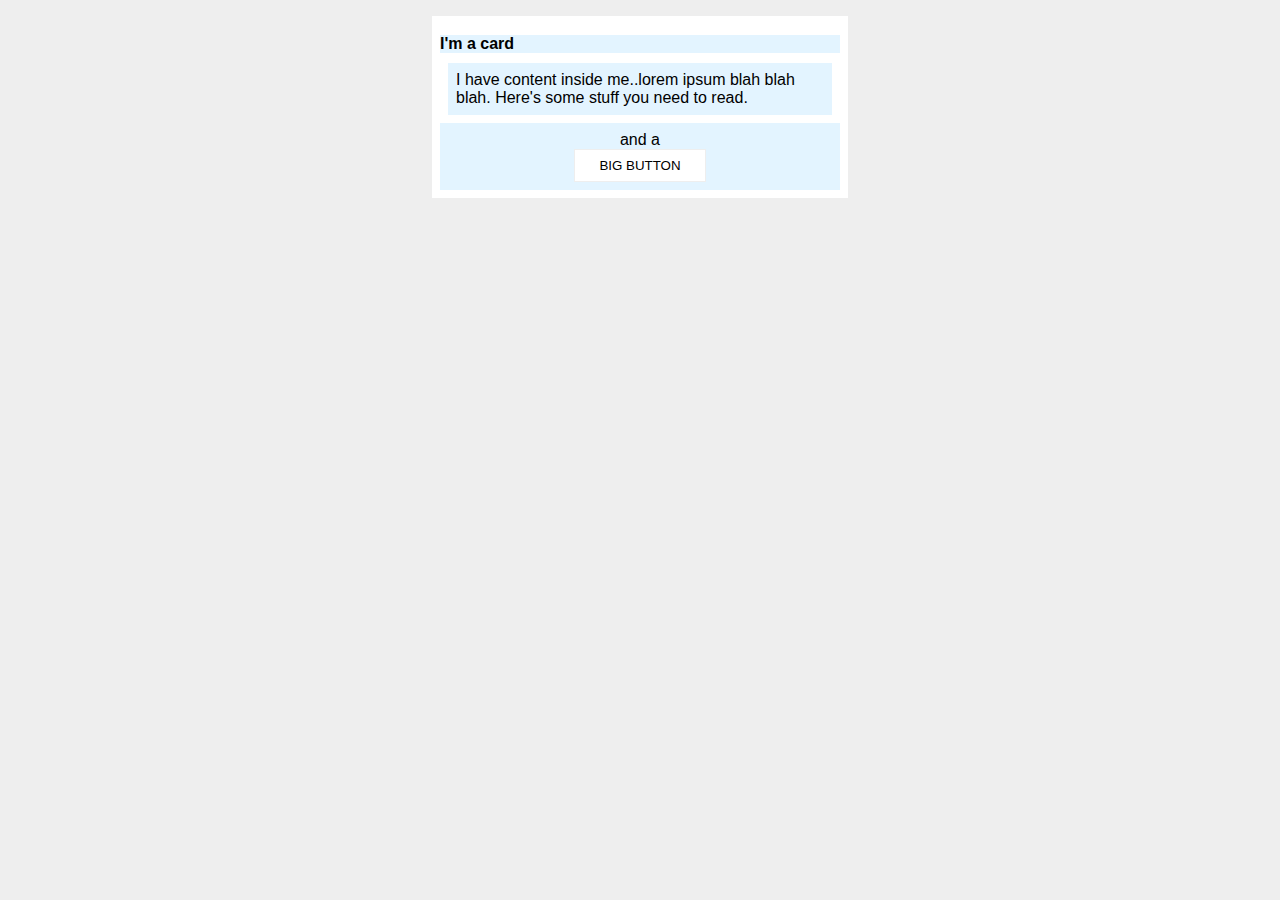
<file: foundations/block-and-inline/02-margin-and-padding-2/index.html>
<!DOCTYPE html>
<html lang="en">
  <head>
    <meta charset="UTF-8">
    <meta http-equiv="X-UA-Compatible" content="IE=edge">
    <meta name="viewport" content="width=device-width, initial-scale=1.0">
    <title>Margin and Padding exercise 2</title>
    <link rel="stylesheet" href="style.css">
  </head>
  <body>
    <div class="card">
      <h1 class="title">I'm a card</h1>
      <div class="content">I have content inside me..lorem ipsum blah blah blah. Here's some stuff you need to read.</div>
      <div class="button-container">and a <br><button>BIG BUTTON</button></div>
    </div>
  </body>
</html>
</file>
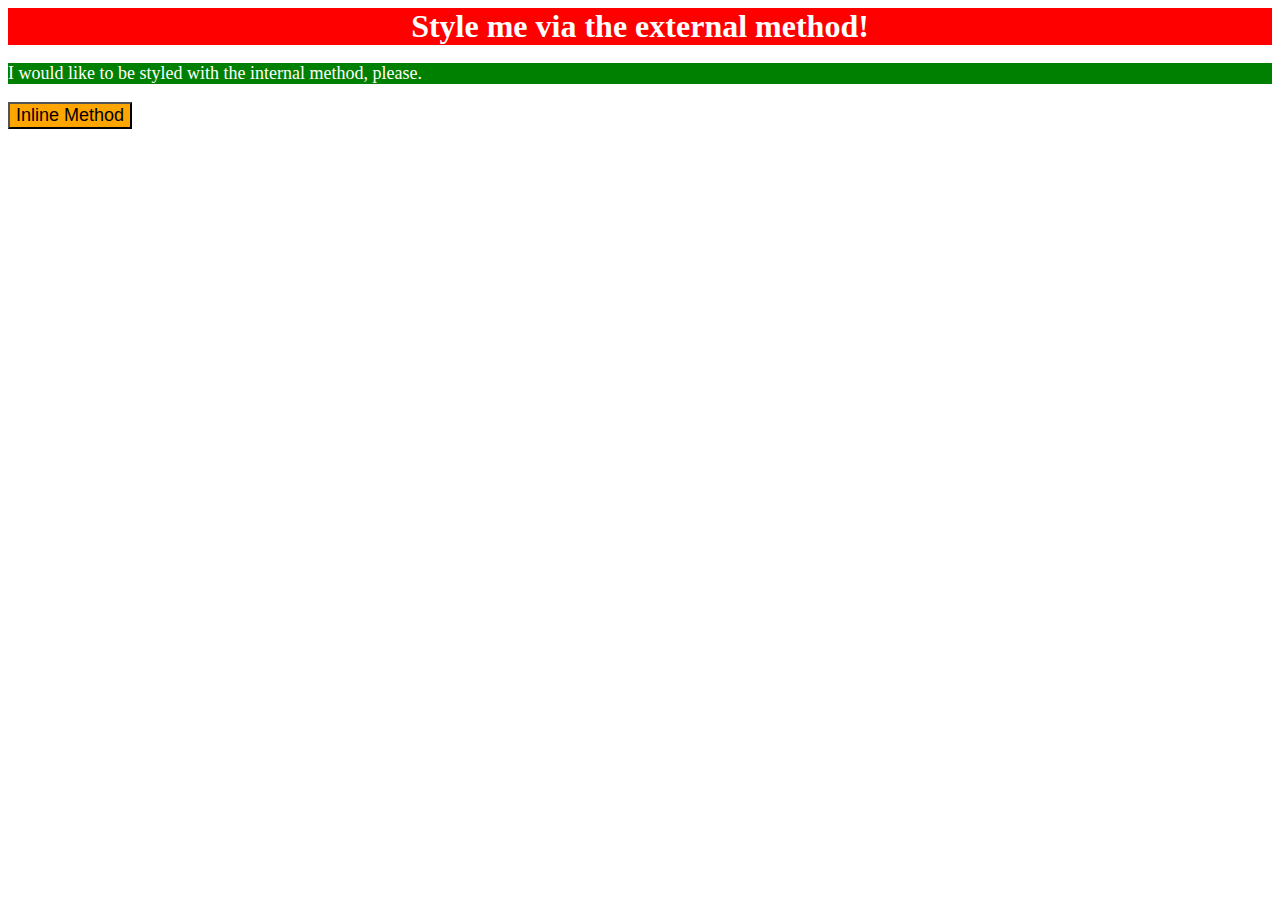
<file: foundations/intro-to-css/01-css-methods/index.html>
<!DOCTYPE html>
<html lang="en">

  <head>
    <link rel="stylesheet" href="styles.css">
    <style>
      p {
        color:white;
        background-color:green;
        font-size:18px;
      }
    </style>
    <meta charset="UTF-8">
    <meta http-equiv="X-UA-Compatible" content="IE=edge">
    <meta name="viewport" content="width=device-width, initial-scale=1.0">
    <title>Methods for Adding CSS</title>
  </head>

  <body>
    <div>Style me via the external method!</div>
    <p>I would like to be styled with the internal method, please.</p>
    <button style="background-color:orange; font-size:18px;">Inline Method</button>
  </body>

</html>
</file>
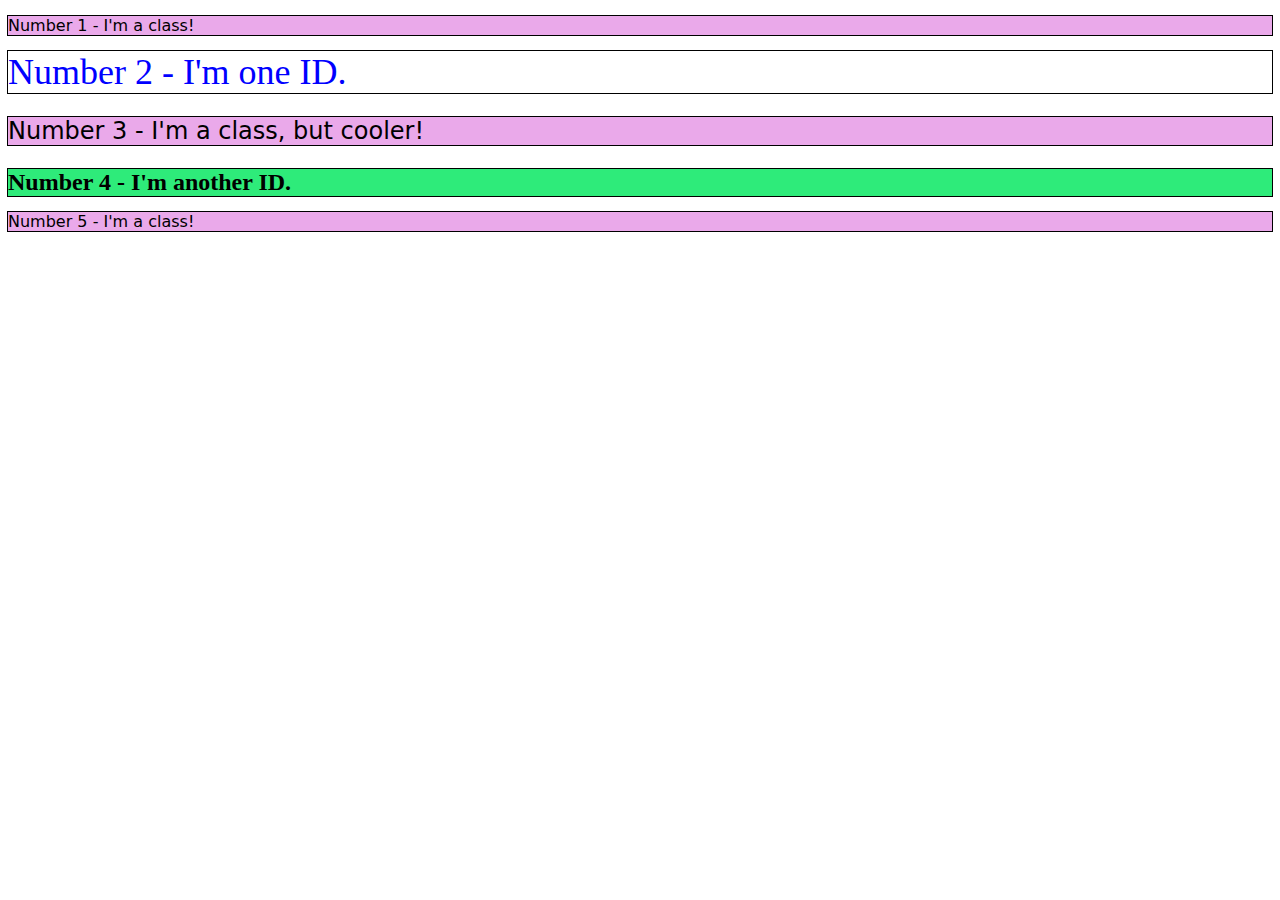
<file: foundations/intro-to-css/02-class-id-selectors/index.html>
<!DOCTYPE html>
<html lang="en">
  <head>
    <meta charset="UTF-8">
    <meta http-equiv="X-UA-Compatible" content="IE=edge">
    <meta name="viewport" content="width=device-width, initial-scale=1.0">
    <title>Class and ID Selectors</title>
    <link rel="stylesheet" href="style.css">
  </head>

  <body>
    <p class="odd-p">Number 1 - I'm a class!</p>
    <div id="id2">Number 2 - I'm one ID.</div>
    <p class="odd-p p3">Number 3 - I'm a class, but cooler!</p>
    <div id="id4">Number 4 - I'm another ID.</div>
    <p class="odd-p">Number 5 - I'm a class!</p>
  </body>
</html>
</file>
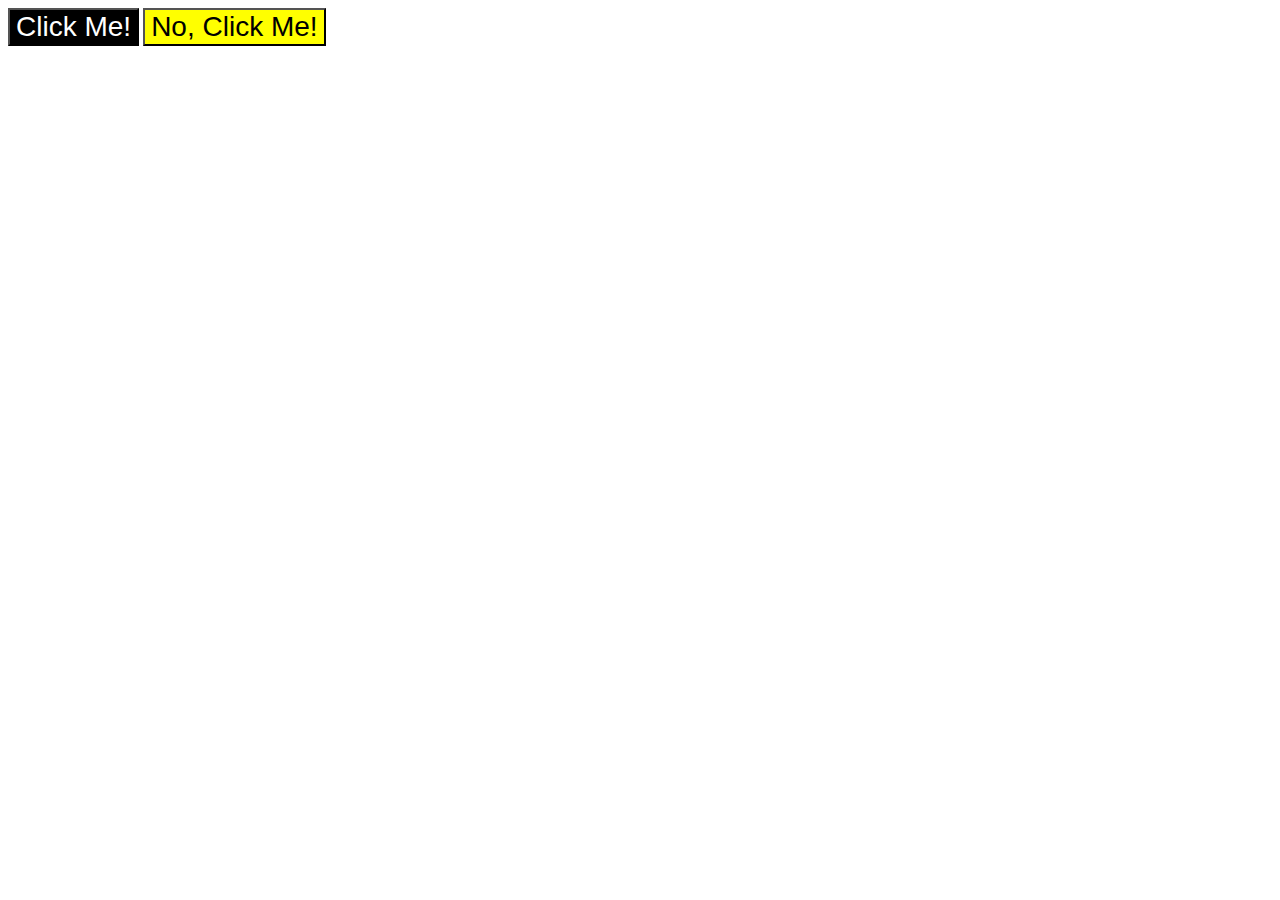
<file: foundations/intro-to-css/03-grouping-selectors/index.html>
<!DOCTYPE html>
<html lang="en">
  <head>
    <meta charset="UTF-8">
    <meta http-equiv="X-UA-Compatible" content="IE=edge">
    <meta name="viewport" content="width=device-width, initial-scale=1.0">
    <title>Grouping Selectors</title>
    <link rel="stylesheet" href="style.css">
  </head>
  
  <body>
    <button class="blackB">Click Me!</button>
    <button class="yellowB">No, Click Me!</button>
  </body>
</html>
</file>
<file: foundations/block-and-inline/02-margin-and-padding-2/style.css>
body {
  background: #eee;
  font-family: sans-serif;
  margin: 8px;
  border: 8px;
}

.card {
  width: 400px;
  background: #fff;
  margin: 16px auto;
  padding: 8px;
}

.title {
  background: #e3f4ff;
  font-size: 16px;
}

.content {
  background: #e3f4ff;
  margin: 8px;
  border: 16px 8px;
  padding: 8px;
}

.button-container {
  background: #e3f4ff;
  text-align: center;
  padding: 8px;
}

button {
  background: white;
  border: 1px solid #eee;
  padding: 8px 24px;
}
</file>
<file: foundations/intro-to-css/01-css-methods/styles.css>
div {
    color:white;
    background-color:red;
    font-size:32px;
    text-align: center;
    font-weight: bold;
}
</file>
<file: foundations/intro-to-css/02-class-id-selectors/style.css>
.odd-p {
    background-color: #eaa9ea;
    font-family:Verdana, "DejaVu Sans", sans-serif;
    outline: 1px solid black
}

.odd-p.p3 {
    font-size: 24px;
    outline: 1px solid black
}

#id2 {
    color: rgb(0, 0, 255);
    font-size: 36px;
    outline: 1px solid black
}

#id4 {
    background-color:rgb(46, 235, 122);
    font-size: 24px;
    font-weight: bold;
    outline: 1px solid black
}
</file>
<file: foundations/intro-to-css/03-grouping-selectors/style.css>
.blackB,
.yellowB {
    font-size: 28px;
    font-style: Helvetica, "Times New Roman", sans-serif
}
.blackB {
    background-color: black;
    color:white;
}

.yellowB {
    background-color: yellow;
    color: black;
}
</file>
